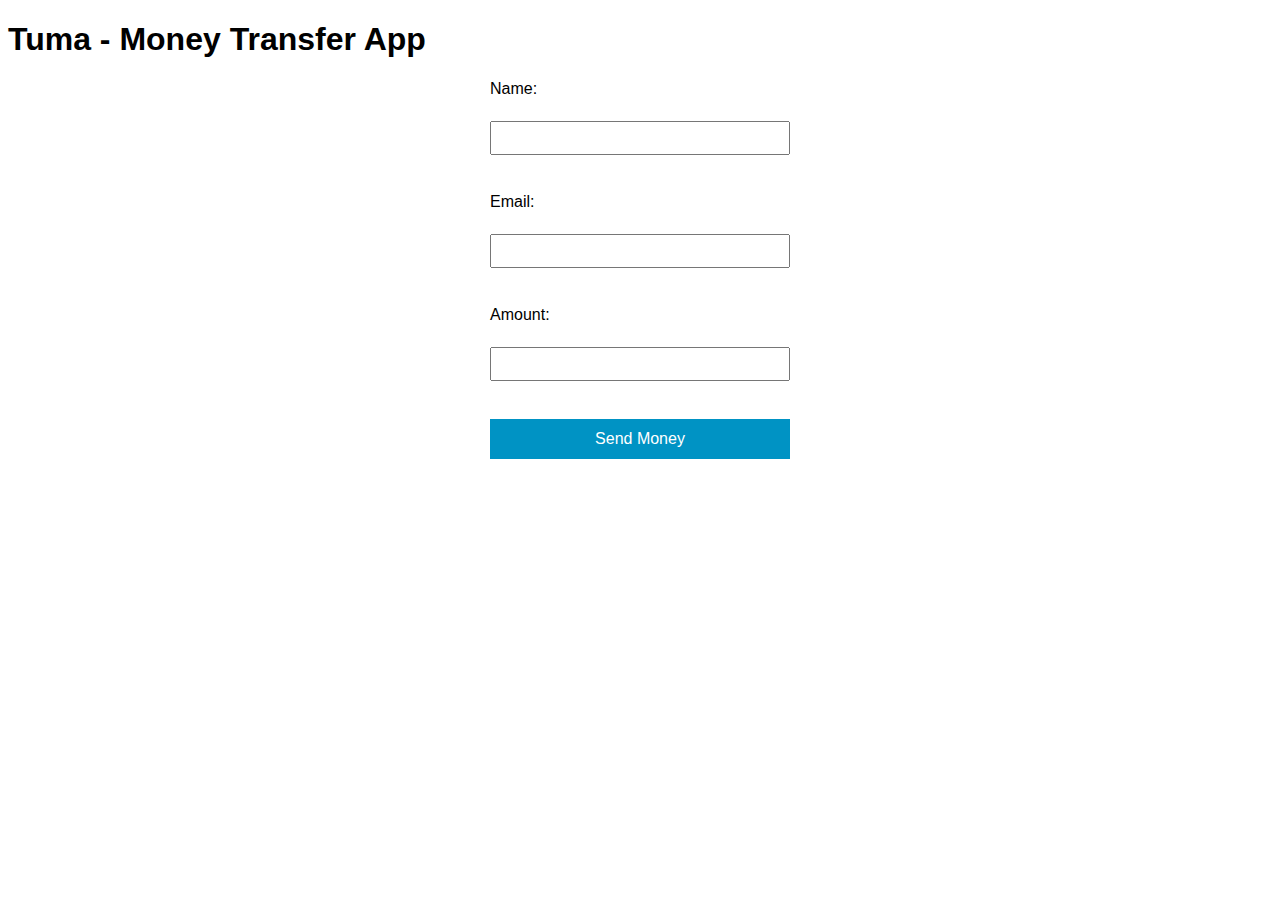
<file: index.html>
<!DOCTYPE html>
<html>
<head>
  <title>Tuma - Money Transfer App</title>
  <link rel="stylesheet" href="style.css">
</head>
<body>
  <h1>Tuma - Money Transfer App</h1>
  <form id="transfer-form">
    <label for="name">Name:</label><br>
    <input type="text" id="name" name="name"><br>
    <label for="email">Email:</label><br>
    <input type="email" id="email" name="email"><br>
    <label for="amount">Amount:</label><br>
    <input type="number" id="amount" name="amount"><br>
    <button type="submit">Send Money</button>
  </form>
  <div id="response"></div>
 
  <script src="tuma.js"></script>
</body>
</html>
</file>
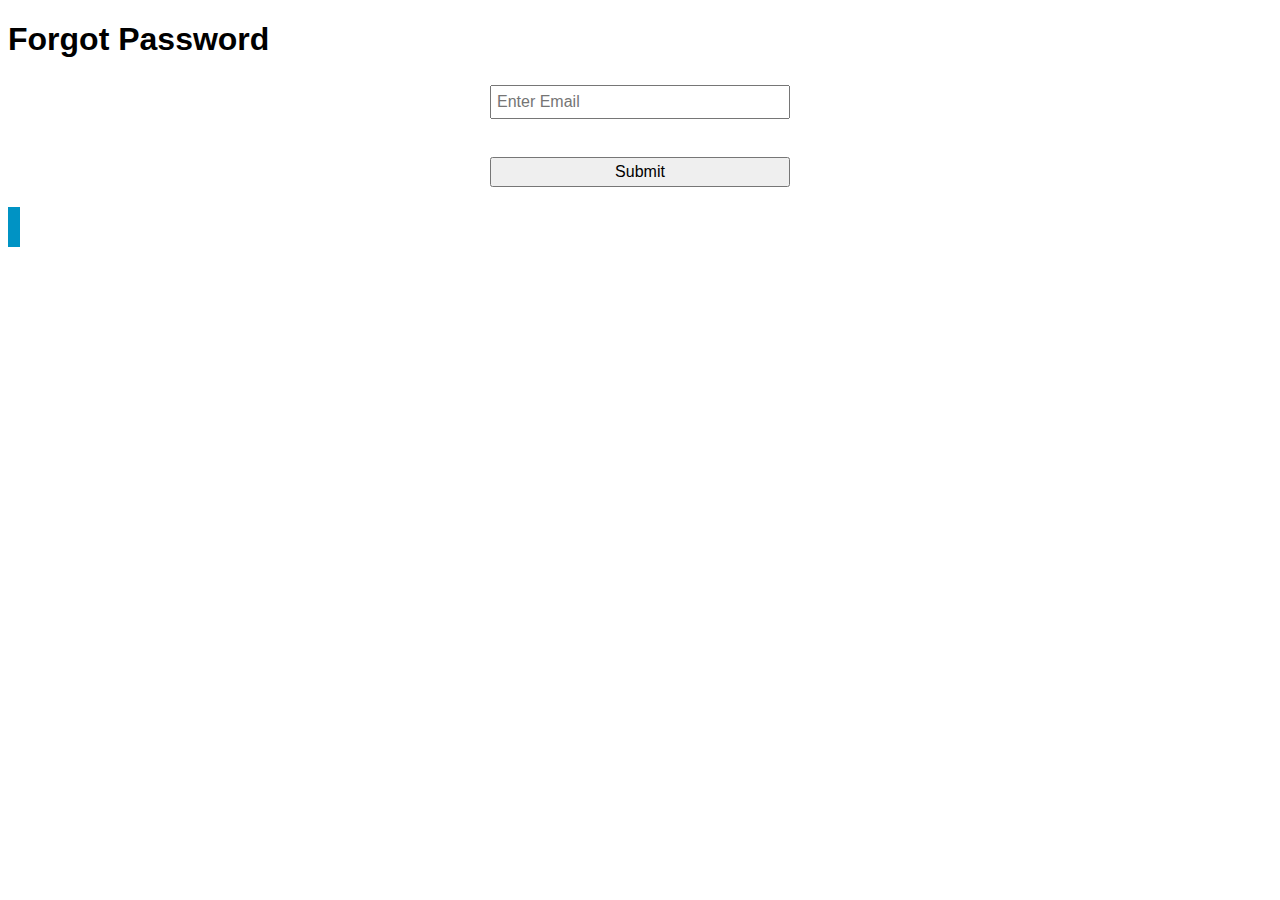
<file: forgotpass.html>
<!DOCTYPE html>
<html lang="en">
<head>
    <meta charset="UTF-8">
    <meta http-equiv="X-UA-Compatible" content="IE=edge">
    <meta name="viewport" content="width=device-width, initial-scale=1.0">
    <title>Document</title>
    <link rel="stylesheet" href="style.css">
    
</head>
<body>
    <div class="forgotpass-box">
        <h1>Forgot Password</h1>
        <form>
            <label for="text"></label>
            <input type="text" placeholder="Enter Email"><br>
            <input type="button" value="Submit">
        </form>
    </div>
    <button type="button" class="btn-close" disabled aria-label="Close"></button>
    

</body>
</html>
</file>
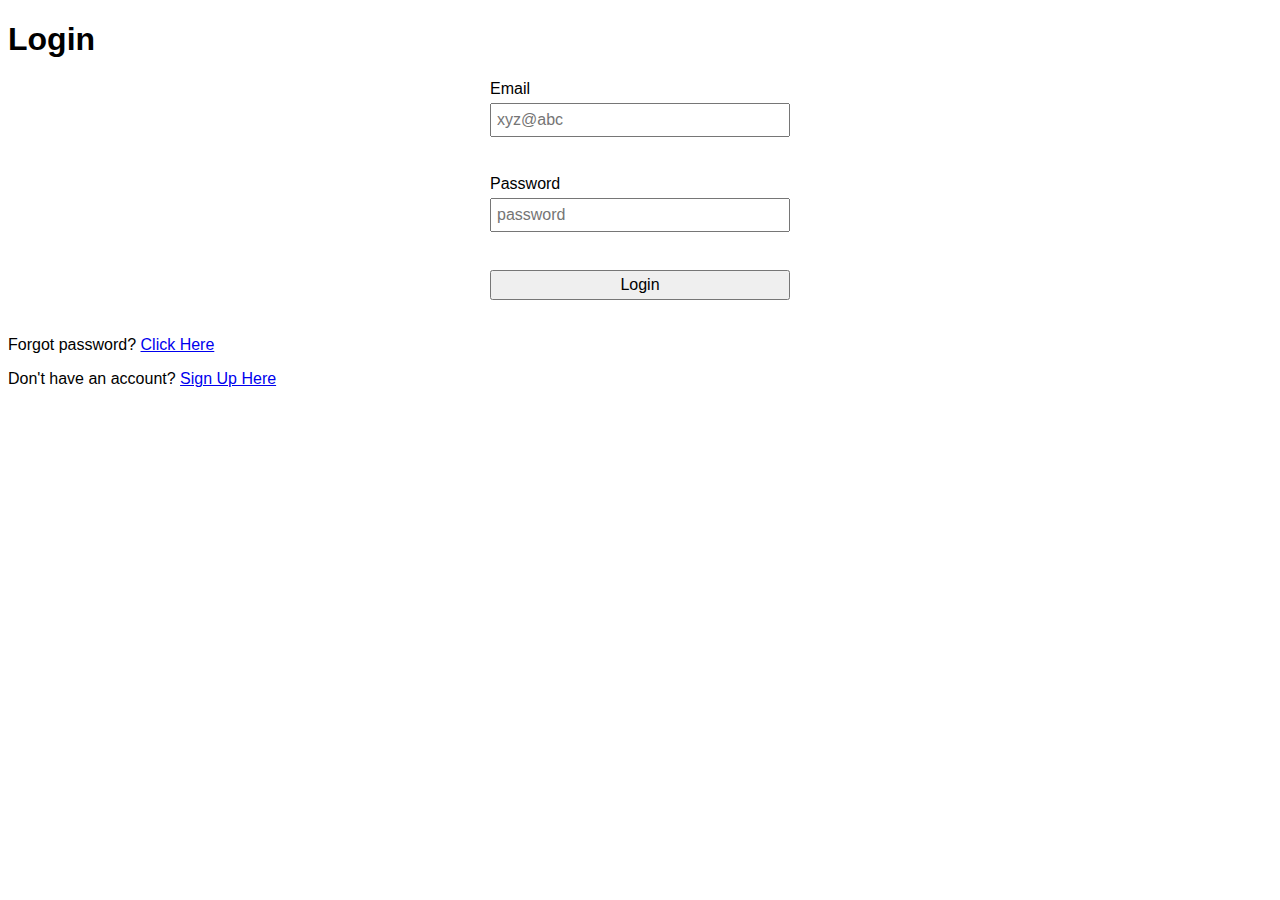
<file: login.html>
<!DOCTYPE html>
<html lang="en">

<head>
    <meta charset="UTF-8">
    <meta http-equiv="X-UA-Compatible" content="IE=edge">
    <meta name="viewport" content="width=device-width, initial-scale=1.0">
    <title>Login</title>
    <link rel="stylesheet" href="style.css">
</head>

<body>
    <div class="login-box">
        <h1>Login</h1>
        <form>
            <label for="email">Email</label>
            <input type="email" placeholder="xyz@abc" required>
            <br>
            <label for="password">Password</label>
            <input type="password" placeholder="password" required>
            <br>
            <input type="button" value="Login">

        </form>
        <p class="para-2">Forgot password? <a href="forgotpass.html">Click Here</a></p>
        <p class="para-2">Don't have an account? <a href="signup.html">Sign Up Here</a></p>
        <!-- <p class="para-2"><a href="index.html">Login here</a></p> -->
    </div>
</body>

</html>
</file>
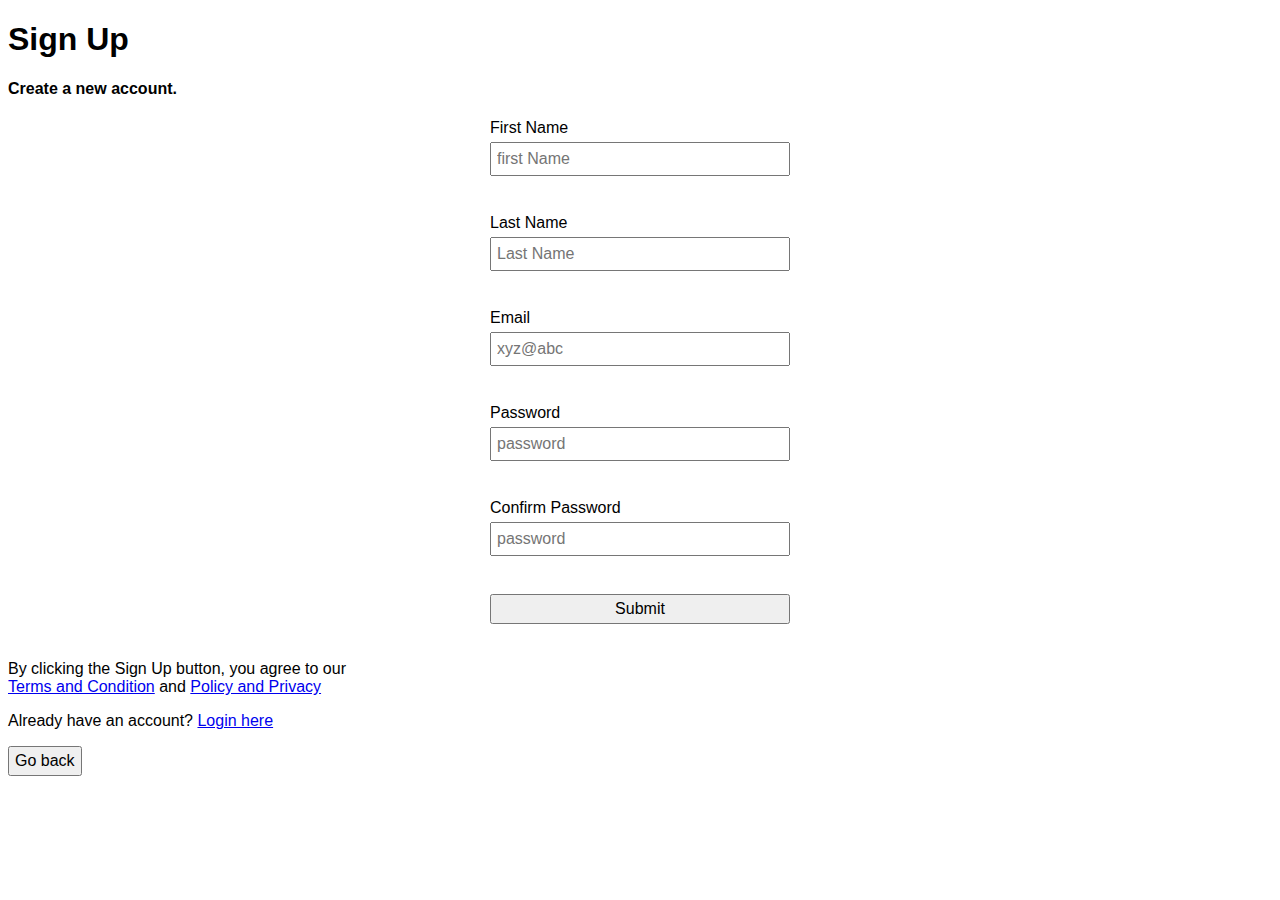
<file: signup.html>
<!DOCTYPE html>
<html lang="en">
<head>
    <meta charset="UTF-8">
    <meta http-equiv="X-UA-Compatible" content="IE=edge">
    <meta name="viewport" content="width=device-width, initial-scale=1.0">
    <title>Sign Up</title>
    <link rel="stylesheet" href="style.css">
</head>
<body>
    <div class="signup-box">
        <h1>Sign Up</h1>
        <h4>Create a new account.</h4>
        <form>
            <label for="First-name">First Name</label>
            <input type="text" placeholder="first Name" required>
            <br>
            <label for="last-name">Last Name</label>
            <input type="text" placeholder="Last Name" required>
            <br>
            <label for="email">Email</label>
            <input type="email" placeholder="xyz@abc" required>
            <br>
            <label for="password">Password</label>
            <input type="password" placeholder="password" required>
            <br>
            <label for="password">Confirm Password</label>
            <input type="password" placeholder="password" required>
            <br>
            <input type="button" value="Submit">
        </form>
        <p>By clicking the Sign Up button, you agree to our <br>
        <a  href="#">Terms and Condition</a> and <a href="#">Policy and Privacy</a>
        </p>
    </div>
    <p class="para-2">Already have an account? <a href="login.html">Login here</a></p>
    <input type="button" value="Go back">
    
</body>
</html>
</file>
<file: style.css>
body {
    font-family: Arial, sans-serif;
  }
  
  form {
    display: flex;
    flex-direction: column;
    width: 300px;
    margin: 0 auto;
  }
  
  label {
    margin-bottom: 5px;
  }
  
  input {
    height: 30px;
    margin-bottom: 20px;
    font-size: 16px;
    padding: 0 5px;
  }
  
  button {
    height: 40px;
    font-size: 16px;
    background-color: #0093c4;
    color: white;
    border: none;
    cursor: pointer;
  }
  
  #response {
    margin-top: 20px;
    font-size: 18px;
    color: #333;
  }
</file>
